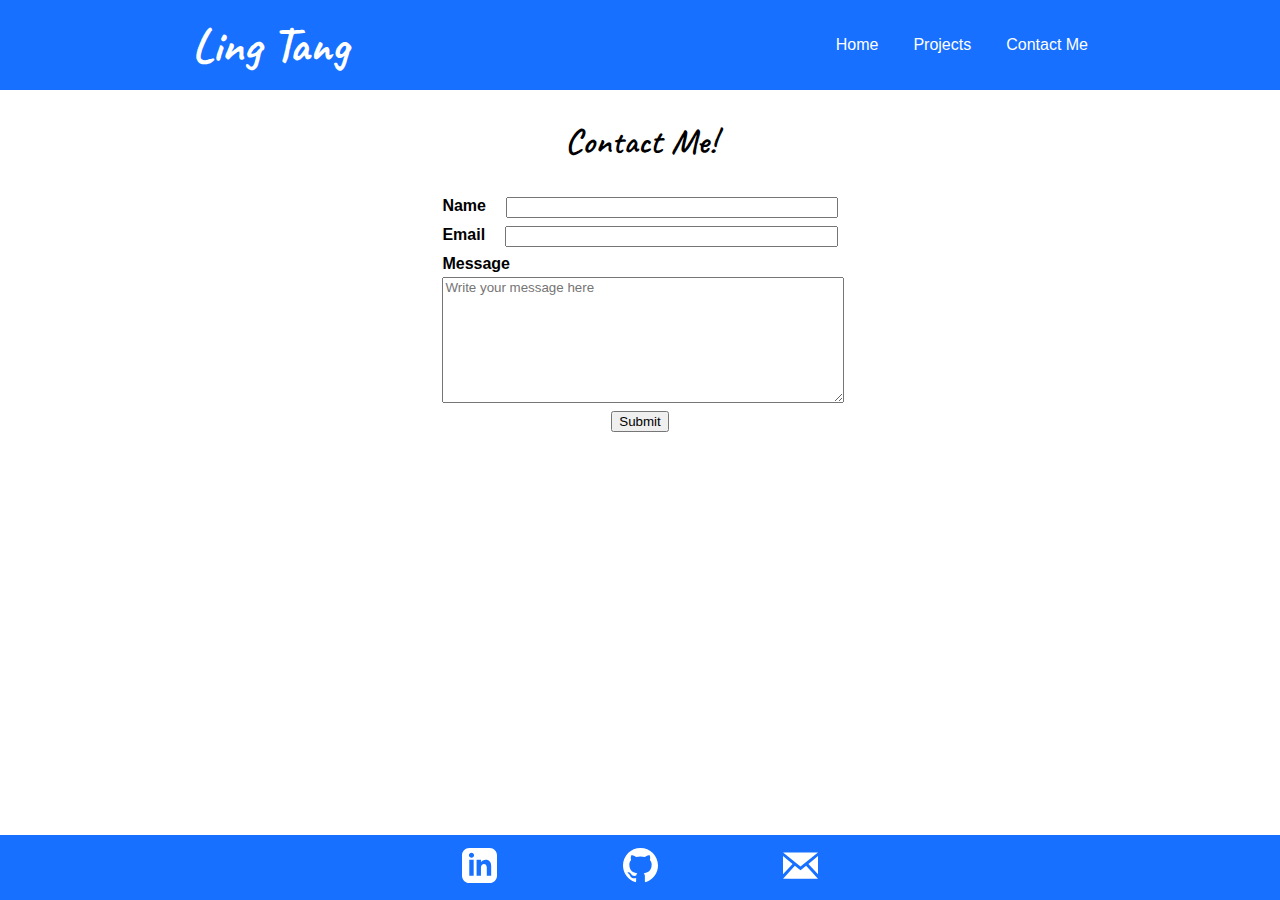
<file: contact-me.html>
<!DOCTYPE html>
<html lang="en">
<head>
    <meta charset="UTF-8">
    <meta http-equiv="X-UA-Compatible" content="IE=edge">
    <meta name="viewport" content="width=device-width, initial-scale=1.0">
    <link rel="stylesheet" href="styles.css">
    <title>Contact Me</title>
</head>
<body>
    <div class="header">
        <div class="header-logo">
            <a href="index.html">
                <h1>Ling Tang</h1>
            </a>
        </div>
        <div class="nav">
            <li><a href="index.html">Home</a></li>
            <li><a href="projects.html">Projects</a></li>
            <li><a href="contact-me.html">Contact Me</a></li>
        </div>
    </div>

    <div class="contact-form">
        <h2>Contact Me!</h2>

        <form class="message-form" action="https://formspree.io/f/xzbojnlg" method="POST">
            <li class="form-row">
                Name
                <input type="text" name="name">
            </li>
            <li class="form-row">
                Email  
                <input type="email" name="email">
            </li>
            <li class="form-row-message">
                <span id="message">Message</span>
                <textarea id="message-box" name="message" rows="8" columns="50" placeholder="Write your message here"></textarea>
            </li>
            <button id="submit-button" type="submit">Submit</button>
        </form>
    </div>

    <div class="footer">
        <li>
            <a href="https://www.linkedin.com/in/ling-tang-/" target="_blank">
                <svg class="icons" xmlns="http://www.w3.org/2000/svg" width="24" height="24" viewBox="0 0 24 24"><path d="M19 0h-14c-2.761 0-5 2.239-5 5v14c0 2.761 2.239 5 5 5h14c2.762 0 5-2.239 5-5v-14c0-2.761-2.238-5-5-5zm-11 19h-3v-11h3v11zm-1.5-12.268c-.966 0-1.75-.79-1.75-1.764s.784-1.764 1.75-1.764 1.75.79 1.75 1.764-.783 1.764-1.75 1.764zm13.5 12.268h-3v-5.604c0-3.368-4-3.113-4 0v5.604h-3v-11h3v1.765c1.396-2.586 7-2.777 7 2.476v6.759z"/></svg>
            </a>
        </li>
        <li>
            <a href="https://github.com/lingtangg" target="_blank">
                <svg class="icons" xmlns="http://www.w3.org/2000/svg" width="24" height="24" viewBox="0 0 24 24"><path d="M12 0c-6.626 0-12 5.373-12 12 0 5.302 3.438 9.8 8.207 11.387.599.111.793-.261.793-.577v-2.234c-3.338.726-4.033-1.416-4.033-1.416-.546-1.387-1.333-1.756-1.333-1.756-1.089-.745.083-.729.083-.729 1.205.084 1.839 1.237 1.839 1.237 1.07 1.834 2.807 1.304 3.492.997.107-.775.418-1.305.762-1.604-2.665-.305-5.467-1.334-5.467-5.931 0-1.311.469-2.381 1.236-3.221-.124-.303-.535-1.524.117-3.176 0 0 1.008-.322 3.301 1.23.957-.266 1.983-.399 3.003-.404 1.02.005 2.047.138 3.006.404 2.291-1.552 3.297-1.23 3.297-1.23.653 1.653.242 2.874.118 3.176.77.84 1.235 1.911 1.235 3.221 0 4.609-2.807 5.624-5.479 5.921.43.372.823 1.102.823 2.222v3.293c0 .319.192.694.801.576 4.765-1.589 8.199-6.086 8.199-11.386 0-6.627-5.373-12-12-12z"/></svg>
            </a>
        </li>
        <li>
            <a href="contact-me.html" target="_blank">
                <svg class="icons" xmlns="http://www.w3.org/2000/svg" width="24" height="24" viewBox="0 0 24 24"><path d="M12 12.713l-11.985-9.713h23.971l-11.986 9.713zm-5.425-1.822l-6.575-5.329v12.501l6.575-7.172zm10.85 0l6.575 7.172v-12.501l-6.575 5.329zm-1.557 1.261l-3.868 3.135-3.868-3.135-8.11 8.848h23.956l-8.11-8.848z"/></svg>
            </a>
        </li>
    </div>
</body>
</html>
</file>
<file: styles.css>
@import url('https://fonts.googleapis.com/css2?family=Asap&family=BIZ+UDGothic&family=Caveat&display=swap');

* {
    font-family: -apple-system, BlinkMacSystemFont, 'Segoe UI', Roboto, Oxygen, Ubuntu, Cantarell, 'Open Sans', 'Helvetica Neue', sans-serif
}

body {
    margin: 0;
    min-height: 100vh;
    display: flex;
    flex-direction: column;
}

h1 {
    font-family: 'Caveat', cursive;
    font-size: 3em;
    font-weight: 800;
    margin: 15px 0px;
}

h2 {
    font-family: 'Caveat', cursive;
    font-size: 2.2em;
    font-weight: 600;
}

a {
    text-decoration: none;
    color: white;
}

.nav a:hover {
    text-decoration: underline;
}

svg {
    fill: white;
}

.header,
.about-me,
.projects, 
.contact-form,
.footer {
    display: flex;
    justify-content: center;
    padding: 0 15% 0 15%;
}

.header,
.footer {
    color: white;
    background-color: #1770ff;
}

.footer {
    margin-top: auto;
}

.nav {
    font-weight: 450;
    display: flex;
    list-style-type: none;
    margin-left: auto;
    align-items: center;
    gap: 35px;
}

/* Home page */

.about-me {
    flex-direction: column;
    align-items: center;
    gap: 3%;
}

.intro,
.previous-experience,
.non-work {
    display: flex;
}

.previous-experience {
    background-color: lightgrey;
}

.picture {
    margin-right: auto;
    padding: 3% 0;
    width: 30%;
}

.biography-1 {
    flex: 1;
    padding: 1em 0 0 2em;
}

.biography-2 {
    flex: 1;
    padding: 0 2em 1em 2em;
}

.biography-3 {
    flex: 1;
    padding: 0 0 3em 2em;
}

#profile-picture {
    width: 100%;
    height: auto;
}

#banking-photo {
    padding-right: 0.5em;
    width: 90%;
    height: auto;
}

.footer {
    list-style-type: none;
    padding: 1%;
    gap: 10%;
}

.icons {
    height: 35px;
    width: auto;
}

/* Projects page */

.projects {
    flex-direction: column; 
}

.project-cards {
    display: flex;
    gap: 8%;    
    justify-content: center;
    flex-wrap: wrap;
}

.project-card {
    width: calc((100% - 18%) / 3);
    height: auto;
}

.project-preview {
    width: 100%;
    height: auto;
}

/* Contact me page  */

form {
    width: 45%;
    height: auto;
}

.contact-form {
    display: flex;
    flex-direction: column;
    align-items: center;
}

.form-row {
    display: flex;
    justify-content: flex-start;
    gap: 5%;
}

.form-row input,
.form-row textarea {
    width: 100%;
    height: auto;
}

.message-form li {
    list-style-type: none;
    padding: 0.25em;
    font-weight: 600;
}

#message {
    display: flex;
    flex-direction: column;
    padding-bottom: 0.25em;
}

#message-box {
    width: 100%;
}

#submit-button {
    margin: 0 auto;
    display: block;
}

/* Media queries */
/* to do: screenshots, deploy on github pages */

/* For phones */
@media (max-width: 576px) {
    .header,
    .about-me,
    .projects, 
    .contact-form,
    .footer {
        padding: 3% 10% 0 10%;
    }

    .footer {
        padding-bottom: 3%;
    }

    /* Home page */

    .intro,
    .previous-experience,
    .non-work {
        display: block;
    }

    .picture {
        width: 70%;
        margin-left: auto;
    }

    .biography-1 {
        padding: 0 0 10% 0;
    }

    .previous-experience {
        padding-bottom: 3%;
    }

    /* Projects page */

    .projects {
        padding-top: 0;
        padding-bottom: 8%;
        justify-content: center;
    }

    .project-cards {
        flex-direction: column;
    }

    .project-card {
        width: 100%;
    }

    /* Contact me page */

    form {
        width: 80%;
    }
}

/* For tablets */
@media (max-width: 768px) and (min-width: 577px) {
    .header,
    .about-me,
    .projects, 
    .contact-form,
    .footer {
        padding: 3% 10% 0 10%;
    }

    .header {
        padding-top: 0%;
    }

    .footer {
        padding-bottom: 3%;
    }

    /* Home page */

    .intro,
    .previous-experience,
    .non-work {
        display: block;
    }

    .picture {
        width: 50%;
        margin-left: auto;
    }

    .biography-1 {
        padding: 0 0 10% 0;
    }

    .previous-experience {
        padding-bottom: 3%;
    }

    /* Projects page */

    .projects {
        padding-top: 0;
        padding-bottom: 5%;
    }
    
    .project-cards {
        flex-wrap: wrap;
    }

    .project-card {
        width: calc((100% - 8%) / 2);
        height: auto;
    }

    /* Contact me page */

    form {
        width: 60%;
    }
}
</file>
